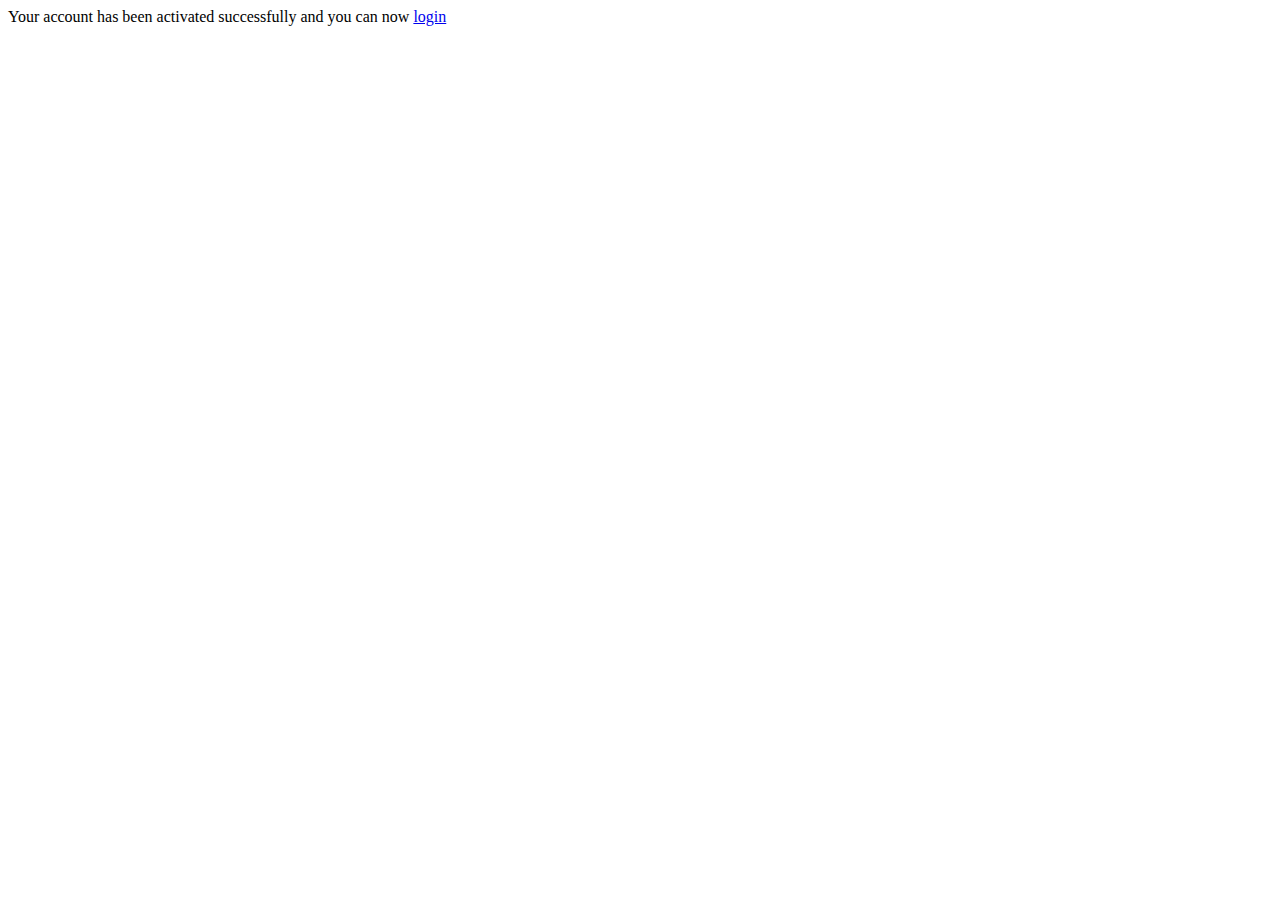
<file: src/main/resources/templates/auth/activated.html>
<!DOCTYPE html>
<html lang="en" xmlns:th="http://www.thymeleaf.org">
<head th:replace="~{layouts/main_layout :: head(title = 'Springit - User Activated')}">
</head>
<body>

    <nav th:replace="~{layouts/main_layout :: nav}"></nav>
    <div th:replace="~{layouts/main_layout :: jumbotron}"></div>

    <div class="container">

        <div class="row">
                <div class="col-md-3"></div>
                <div class="col-md-6 alert alert-success" role="alert">
                    Your account has been activated successfully and you can now <a href="#" th:href="@{/login}">login</a>
                </div>
            <div class="col-md-3"></div>
        </div>
    </div>

</body>
</html>
</file>
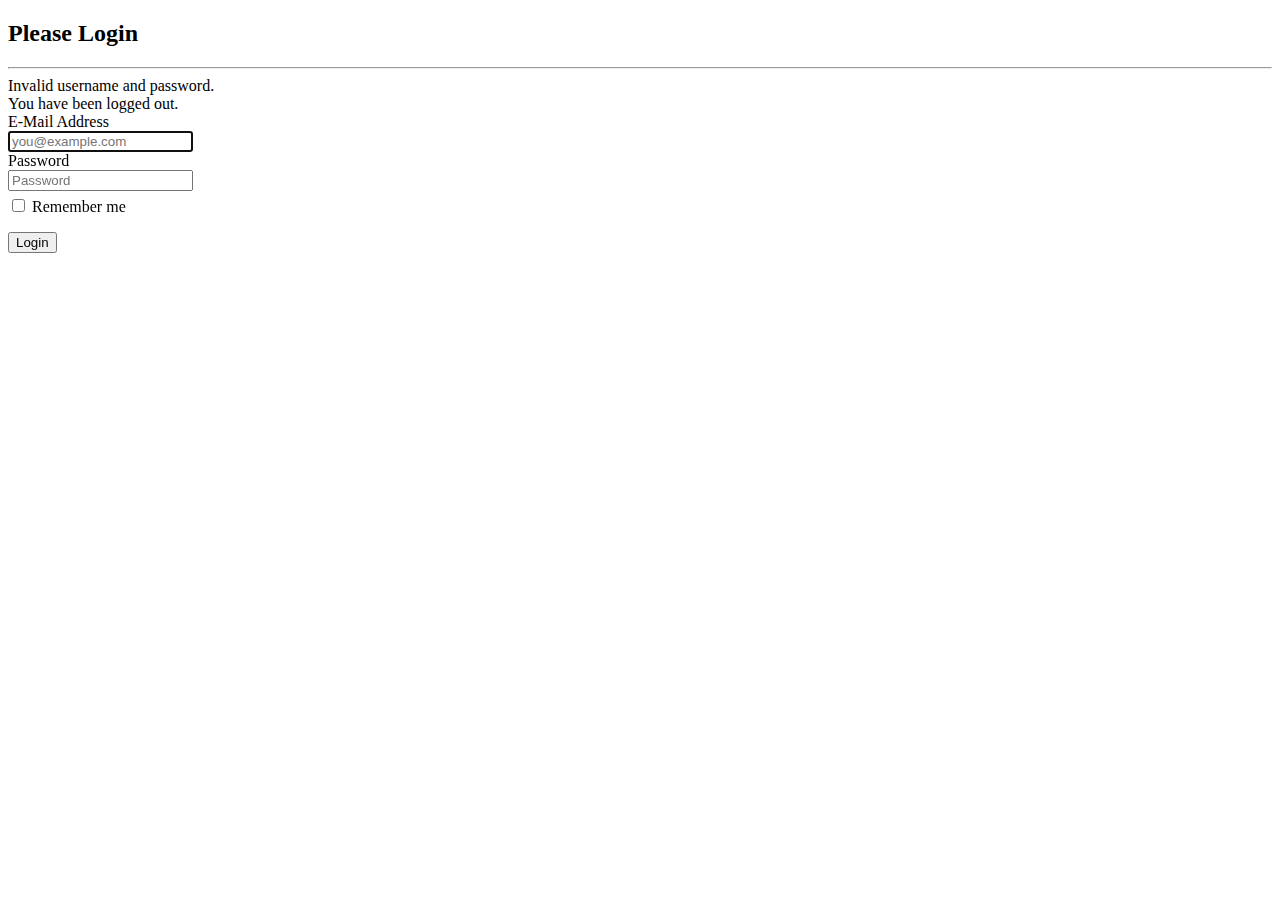
<file: src/main/resources/templates/auth/login.html>
<!DOCTYPE html>
<html lang="en" xmlns:th="http://www.thymeleaf.org">
<head th:replace="~{layouts/main_layout :: head(title = 'Springit - Login')}">
</head>
<body>

    <nav th:replace="~{layouts/main_layout :: nav}"></nav>
    <div th:replace="~{layouts/main_layout :: jumbotron}"></div>

    <div class="container">
        <!-- login -->
        <form class="form-horizontal" role="form" method="POST" th:action="@{/login}">
            <div class="row">
                <div class="col-md-3"></div>
                <div class="col-md-6">
                    <h2>Please Login</h2>
                    <hr>
                    <div class="alert alert-danger" th:if="${param.error != null}">
                        Invalid username and password.
                    </div>
                    <div class="alert alert-success" th:if="${param.logout != null}">
                        You have been logged out.
                    </div>
                </div>
                <div class="col-md-3"></div>
            </div>
            <div class="row">
                <div class="col-md-3"></div>
                <div class="col-md-6">
                    <div class="form-group has-danger">
                        <label class="sr-only" for="email">E-Mail Address</label>
                        <div class="input-group mb-2 mr-sm-2 mb-sm-0">
                            <div class="input-group-addon" style="width: 2.6rem"><i class="fa fa-at"></i></div>
                            <input type="text" name="email" class="form-control" id="email" placeholder="you@example.com" required autofocus>
                        </div>
                    </div>
                </div>
                <div class="col-md-3"></div>
            </div>
            <div class="row">
                <div class="col-md-3"></div>
                <div class="col-md-6">
                    <div class="form-group">
                        <label class="sr-only" for="password">Password</label>
                        <div class="input-group mb-2 mr-sm-2 mb-sm-0">
                            <div class="input-group-addon" style="width: 2.6rem"><i class="fa fa-key"></i></div>
                            <input type="password" name="password" class="form-control" id="password" placeholder="Password" required>
                        </div>
                    </div>
                </div>
                <div class="col-md-3"></div>
            </div>
            <div class="row">
                <div class="col-md-3"></div>
                <div class="col-md-6" style="padding-top: .35rem">
                    <div class="form-check mb-2 mr-sm-2 mb-sm-0">
                        <label class="form-check-label">
                            <input id="remember-me" name="remember-me" class="form-check-input" type="checkbox" >
                            <span style="padding-bottom: .15rem">Remember me</span>
                        </label>
                    </div>
                </div>
                <div class="col-md-3"></div>
            </div>
            <div class="row" style="padding-top: 1rem">
                <div class="col-md-3"></div>
                <div class="col-md-6">
                    <button type="submit" class="btn btn-success"><i class="fas fa-sign-in-alt"></i> Login</button>
                    <!-- <a class="btn btn-link" href="forgotPassword.html">Forgot Your Password?</a> -->
                </div>
                <div class="col-md-3"></div>
            </div>
        </form>

    </div>
</body>
</html>
</file>
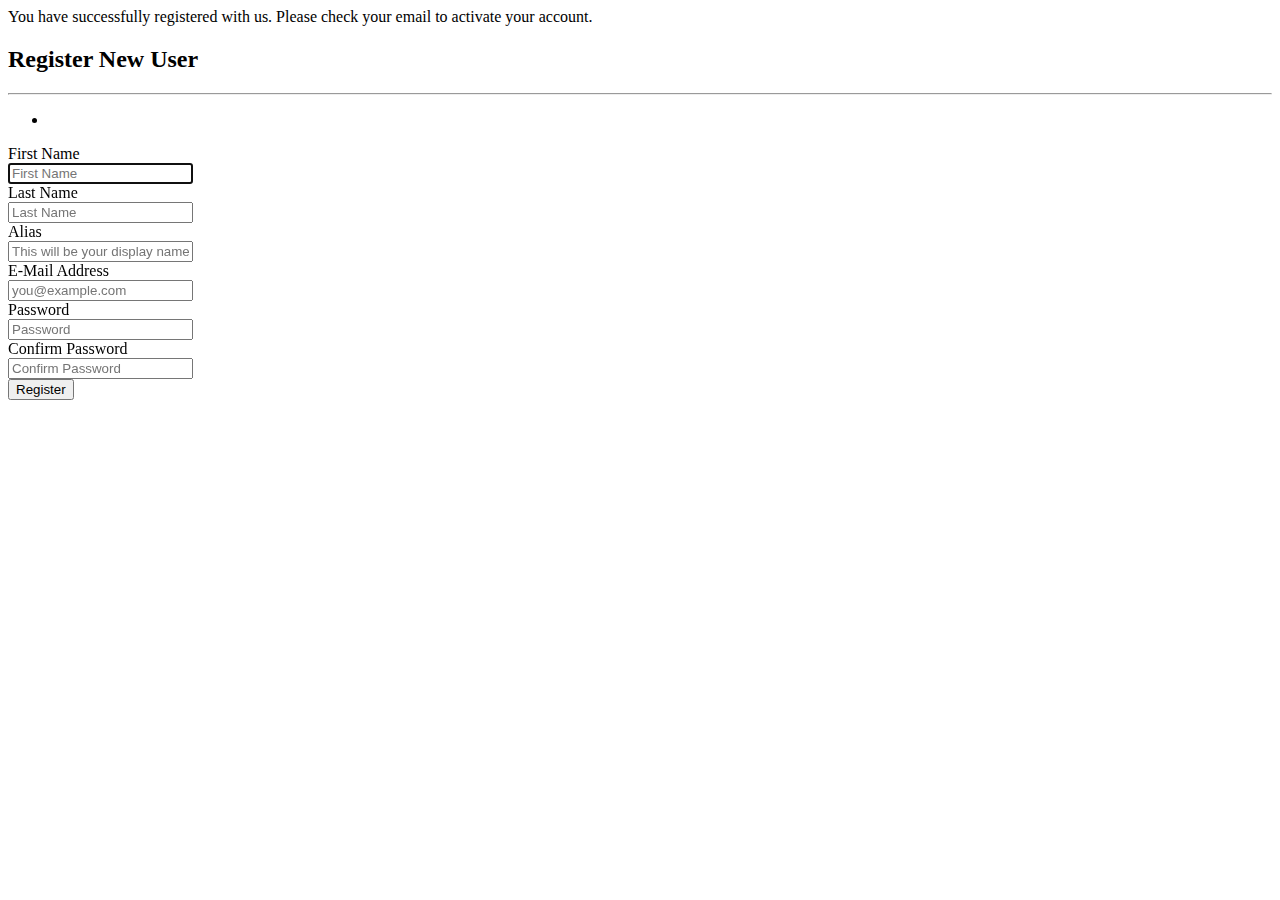
<file: src/main/resources/templates/auth/register.html>
<!DOCTYPE html>
<html lang="en" xmlns:th="http://www.thymeleaf.org"  xmlns:sec="http://www.thymeleaf.org/extras/spring-security">
<head th:replace="~{layouts/main_layout :: head(title = 'Springit - Register for an account')}">
</head>
<body>

    <nav th:replace="~{layouts/main_layout :: nav}"></nav>
    <div th:replace="~{layouts/main_layout :: jumbotron}"></div>

    <!-- User Registration successful -->
    <div class="row" th:if="${success}">
        <div class="col-md-3"></div>
        <div class="col-md-6 alert alert-success" role="alert" >
            You have successfully registered with us. Please check your email to activate your account.
        </div>
        <div class="col-md-3"></div>
    </div>


        <!-- User Registration form -->
    <form class="form-horizontal" role="form" method="POST" th:action="@{/register}" th:object="${user}" th:if="!${success}">
        <div class="row">
            <div class="col-md-3"></div>
            <div class="col-md-6">
                <h2>Register New User</h2>
                <hr>
            </div>
        </div>
        <div class="row" th:if="${validationErrors}">
            <div class="col-md-3"></div>
            <div class="col-md-6">
            <span class="text-danger align-middle">
                <ul th:each="error : ${validationErrors}">
                    <li th:text="${error.getDefaultMessage()}"></li>
                </ul>
            </span>
            </div>
        </div>
        <div class="row">
            <div class="col-md-3 field-label-responsive">
                <label for="first-name">First Name</label>
            </div>
            <div class="col-md-6">
                <div class="form-group">
                    <div class="input-group mb-2 mr-sm-2 mb-sm-0">
                        <div class="input-group-addon" style="width: 2.6rem"><i class="fa fa-user"></i></div>
                        <input type="text"
                               name="first-name"
                               class="form-control"
                               id="first-name"
                               placeholder="First Name"
                               th:field="*{firstName}"
                               required autofocus>
                    </div>
                </div>
            </div>
        </div>
        <div class="row">
            <div class="col-md-3 field-label-responsive">
                <label for="last-name">Last Name</label>
            </div>
            <div class="col-md-6">
                <div class="form-group">
                    <div class="input-group mb-2 mr-sm-2 mb-sm-0">
                        <div class="input-group-addon" style="width: 2.6rem"><i class="fa fa-user"></i></div>
                        <input type="text"
                               name="last-name"
                               class="form-control"
                               id="last-name"
                               placeholder="Last Name"
                               th:field="*{lastName}"
                               required autofocus>
                    </div>
                </div>
            </div>
        </div>
        <div class="row">
            <div class="col-md-3 field-label-responsive">
                <label for="alias">Alias</label>
            </div>
            <div class="col-md-6">
                <div class="form-group">
                    <div class="input-group mb-2 mr-sm-2 mb-sm-0">
                        <div class="input-group-addon" style="width: 2.6rem"><i class="fa fa-user"></i></div>
                        <input type="text"
                               name="alias"
                               class="form-control"
                               id="alias"
                               placeholder="This will be your display name on links & comments"
                               th:field="*{alias}"
                               required autofocus>
                    </div>
                </div>
            </div>
        </div>
        <div class="row">
            <div class="col-md-3 field-label-responsive">
                <label for="email">E-Mail Address</label>
            </div>
            <div class="col-md-6">
                <div class="form-group">
                    <div class="input-group mb-2 mr-sm-2 mb-sm-0">
                        <div class="input-group-addon" style="width: 2.6rem"><i class="fa fa-at"></i></div>
                        <input type="text"
                               name="email"
                               class="form-control"
                               id="email"
                               placeholder="you@example.com"
                               th:field="*{email}"
                               required autofocus>
                    </div>
                </div>
            </div>
        </div>
        <div class="row">
            <div class="col-md-3 field-label-responsive">
                <label for="password">Password</label>
            </div>
            <div class="col-md-6">
                <div class="form-group has-danger">
                    <div class="input-group mb-2 mr-sm-2 mb-sm-0">
                        <div class="input-group-addon" style="width: 2.6rem"><i class="fas fa-key"></i></div>
                        <input type="password"
                               name="password"
                               class="form-control"
                               id="password"
                               placeholder="Password"
                               th:field="*{password}"
                               required>
                    </div>
                </div>
            </div>
        </div>
        <div class="row">
            <div class="col-md-3 field-label-responsive">
                <label for="password">Confirm Password</label>
            </div>
            <div class="col-md-6">
                <div class="form-group">
                    <div class="input-group mb-2 mr-sm-2 mb-sm-0">
                        <div class="input-group-addon" style="width: 2.6rem">
                            <i class="fas fa-key"></i>
                        </div>
                        <input type="password"
                               name="confirmPassword"
                               class="form-control"
                               id="confirmPassword"
                               placeholder="Confirm Password"
                               th:field="*{confirmPassword}"
                               required>
                    </div>
                </div>
            </div>
        </div>
        <div class="row">
            <div class="col-md-3"></div>
            <div class="col-md-6">
                <button type="submit" class="btn btn-success"><i class="fa fa-user-plus"></i> Register</button>
            </div>
        </div>
    </form>

</body>

</html>
</file>
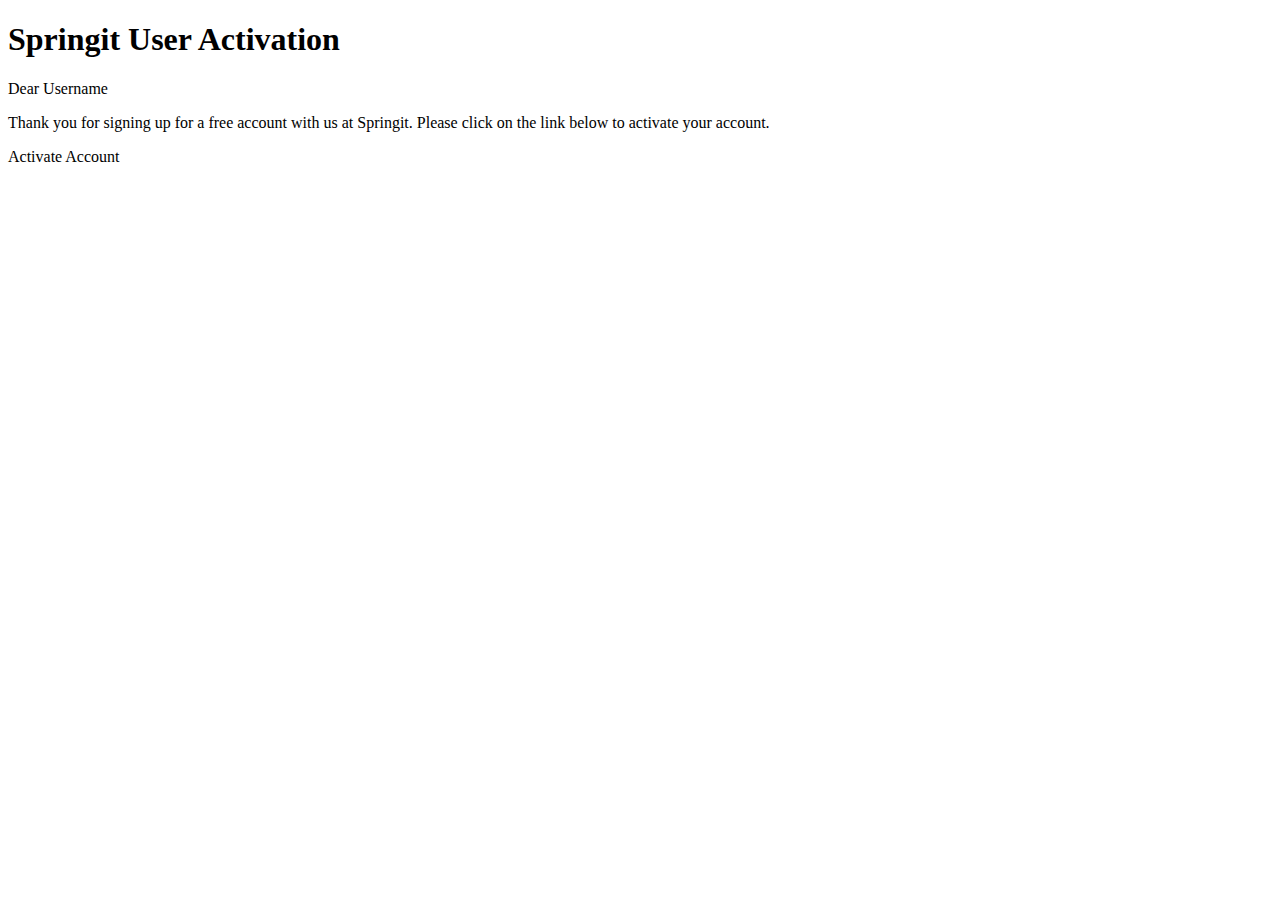
<file: src/main/resources/templates/email/activation.html>
<!DOCTYPE html>
<html lang="en" xmlns:th="http://www.thymeleaf.org">
<head>
    <meta http-equiv="Content-Type" content="text/html; charset=utf-8" />
    <meta name="viewport" content="width=device-width, initial-scale=1.0"/>
    <title>Your Message Subject or Title</title>
</head>
    <body>
        <h1>Springit User Activation</h1>
        <p th:text="|Dear ${user.getFullName()}|">Dear Username</p>
        <p>Thank you for signing up for a free account with us at Springit. Please click on the link below to activate your account.</p>
        <a th:href="${baseURL} + '/activate/' + ${user.getEmail()} + '/' + ${user.getActivationCode()}">Activate Account</a>
    </body>
</html>
</file>
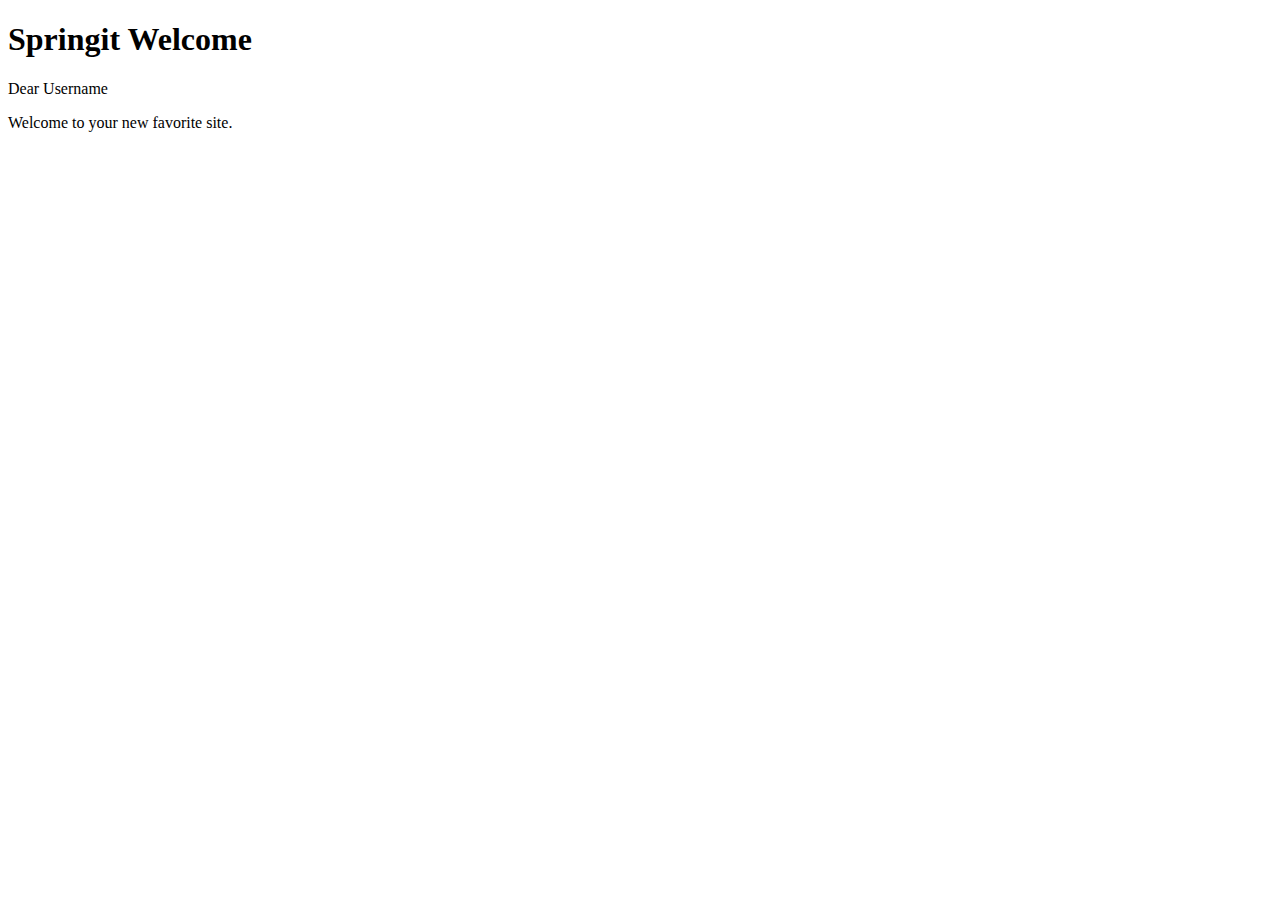
<file: src/main/resources/templates/email/welcome.html>
<!DOCTYPE html>
<html lang="en" xmlns:th="http://www.thymeleaf.org">
<head>
    <meta http-equiv="Content-Type" content="text/html; charset=utf-8" />
    <meta name="viewport" content="width=device-width, initial-scale=1.0"/>
    <title>Your Message Subject or Title</title>
</head>
<body>
<h1>Springit Welcome</h1>
<p th:text="|Dear ${user.getFullName()}|">Dear Username</p>
<p>Welcome to your new favorite site.</p>
</body>
</html>
</file>
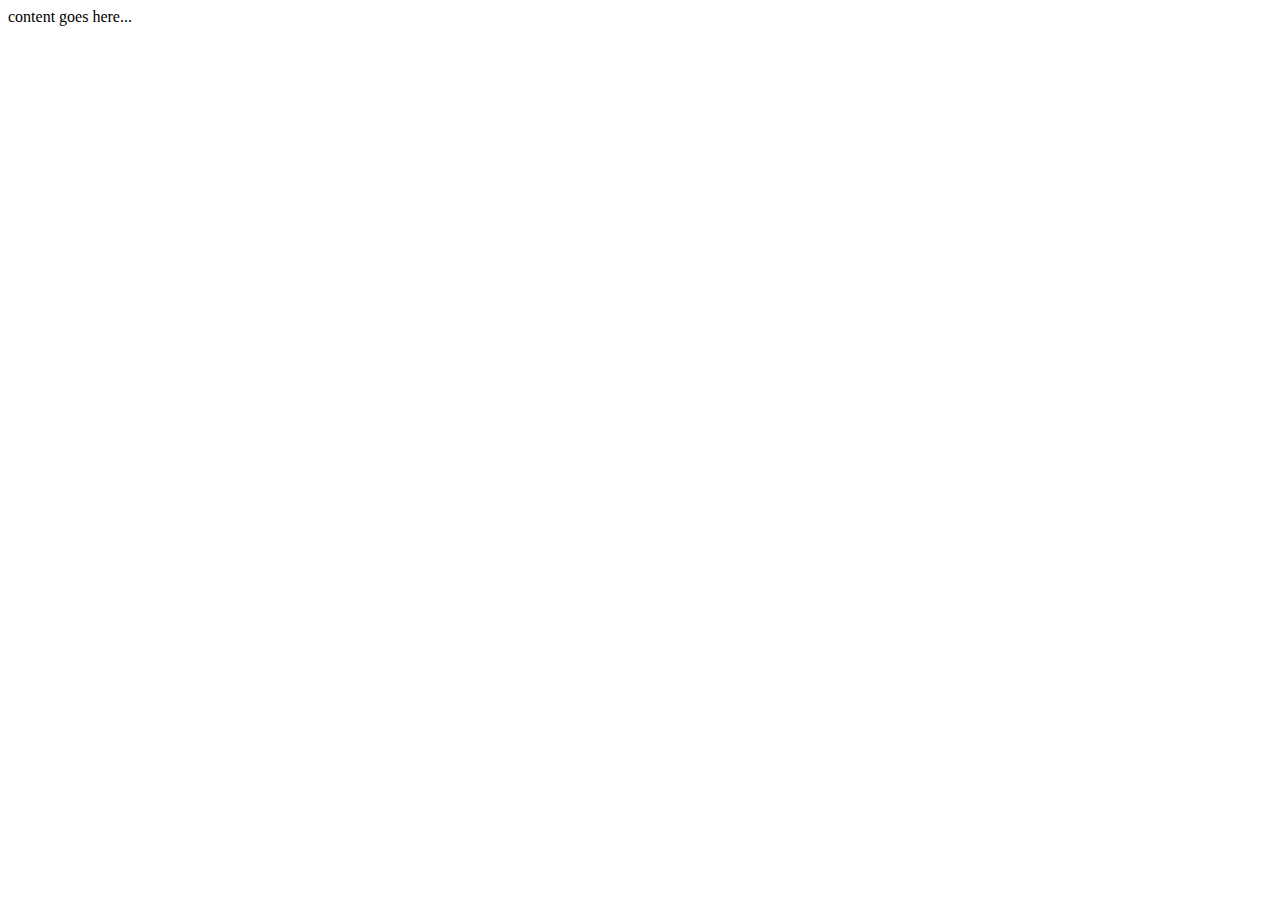
<file: src/main/resources/templates/layouts/new_page.html>
<!DOCTYPE html>
<html lang="en" xmlns:th="http://www.thymeleaf.org">
<head th:replace="~{layouts/main_layout :: head(title = 'Springit - Spring Boot Reddit Clone')}">
</head>
<body>
<nav th:replace="~{layouts/main_layout :: nav}"></nav>
<div th:replace="~{layouts/main_layout :: jumbotron}"></div>

    <div class="container">
        content goes here...

    </div>


</body>
</html>
</file>
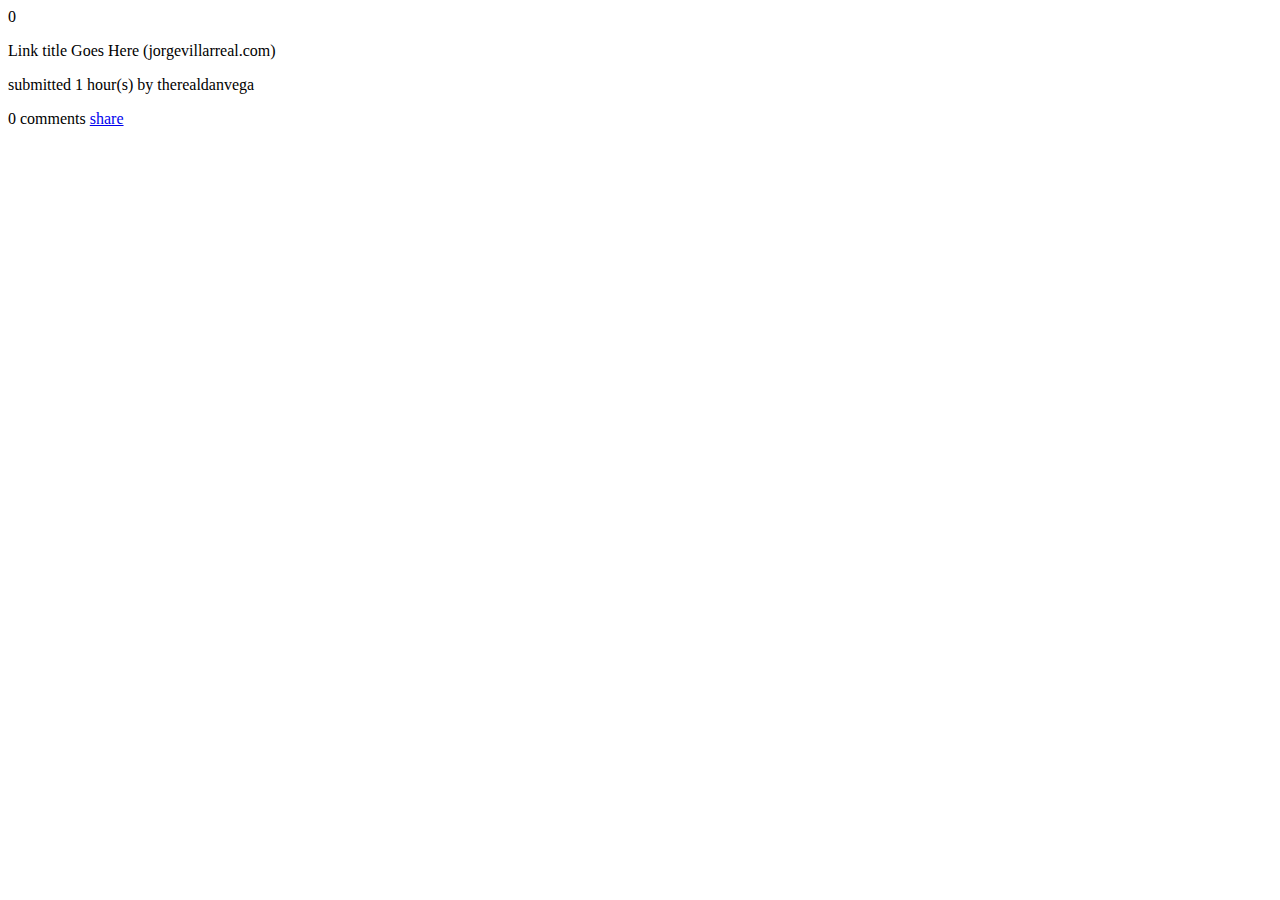
<file: src/main/resources/templates/link/list.html>
<!DOCTYPE html>
<html lang="en" xmlns:th="http://www.thymeleaf.org" xmlns:sec="http://www.thymeleaf.org/extras/spring-security">
<head th:replace="~{layouts/main_layout :: head(title = 'Springit - Spring Boot Reddit Clone')}">
</head>
<body>

    <nav th:replace="~{layouts/main_layout :: nav}"></nav>
    <div th:replace="~{layouts/main_layout :: jumbotron}"></div>

        <!-- links -->
        <div class="row link" th:each="link : ${links}" style="margin:auto;">
            <div class="col-1">
                <div><a href="" class="upvote" th:data-id="${link.id}"><i class="fas fa-arrow-up"></i></a></div>
                <div><span th:id="|votecount-${link.id}|" class="votecount" th:text="${link.getVoteCount()}">0</span></div>
                <div><a href="" class="downvote" th:data-id="${link.id}" th:disabled="true"><i class="fas fa-arrow-down"></i></a></div>
            </div>
            <div class="col-11">
                <p class="title">
                    <a class="title " th:href="@{'/link/' + ${link.id}}" th:text="${link.title}">
                        Link title Goes Here
                    </a>
                    <span class="domain">(<a th:href="${link.url}" th:text="${link.getDomainName()}" target="_blank">jorgevillarreal.com</a>)</span>
                </p>
                <p class="tagline ">submitted
                    <time th:title="${link.getCreationDate()}" th:datetime="${link.getCreationDate()}" class="live-timestamp" th:text="${link.getPrettyTime()}">1 hour(s)</time> by
                    <a th:href="@{'/u/' +${link.getUser().getAlias()}}" class="author" th:text="${link.getUser().getAlias()}">therealdanvega</a>
                </p>
                <p>
                    <a th:href="@{'/link/' + ${link.id} + '#comments'}" class="comments" th:text="|${link.getComments().size()} comments|"><i class="fas fa-comments"></i> 0 comments</a>
                    <a href="/" class="share"><i class="fas fa-share-square"></i> share</a>
                </p>
            </div>
        </div>

    <script sec:authorize="isFullyAuthenticated()">
        const allvotes = document.querySelectorAll(".upvote, .downvote");
        for(let i=0; i<allvotes.length; i++) {
            let className = allvotes[i].className;
            allvotes[i].addEventListener('click', function (event) {
                const direction = className === 'upvote' ? 1 : -1;
                const linkID = this.getAttribute("data-id");
                const voteSum = document.getElementById('votecount-' + linkID);
                const voteSumValue = voteSum.innerHTML;
                fetch(`http://localhost:8080/vote/link/${linkID}/direction/${direction}/votecount/${voteSumValue}`)
                    .then(response => response.json())
                    .then(data => voteSum.innerHTML = data)
                    .catch(err => console.error(err));
            });
        }
    </script>

</body>

</html>
</file>
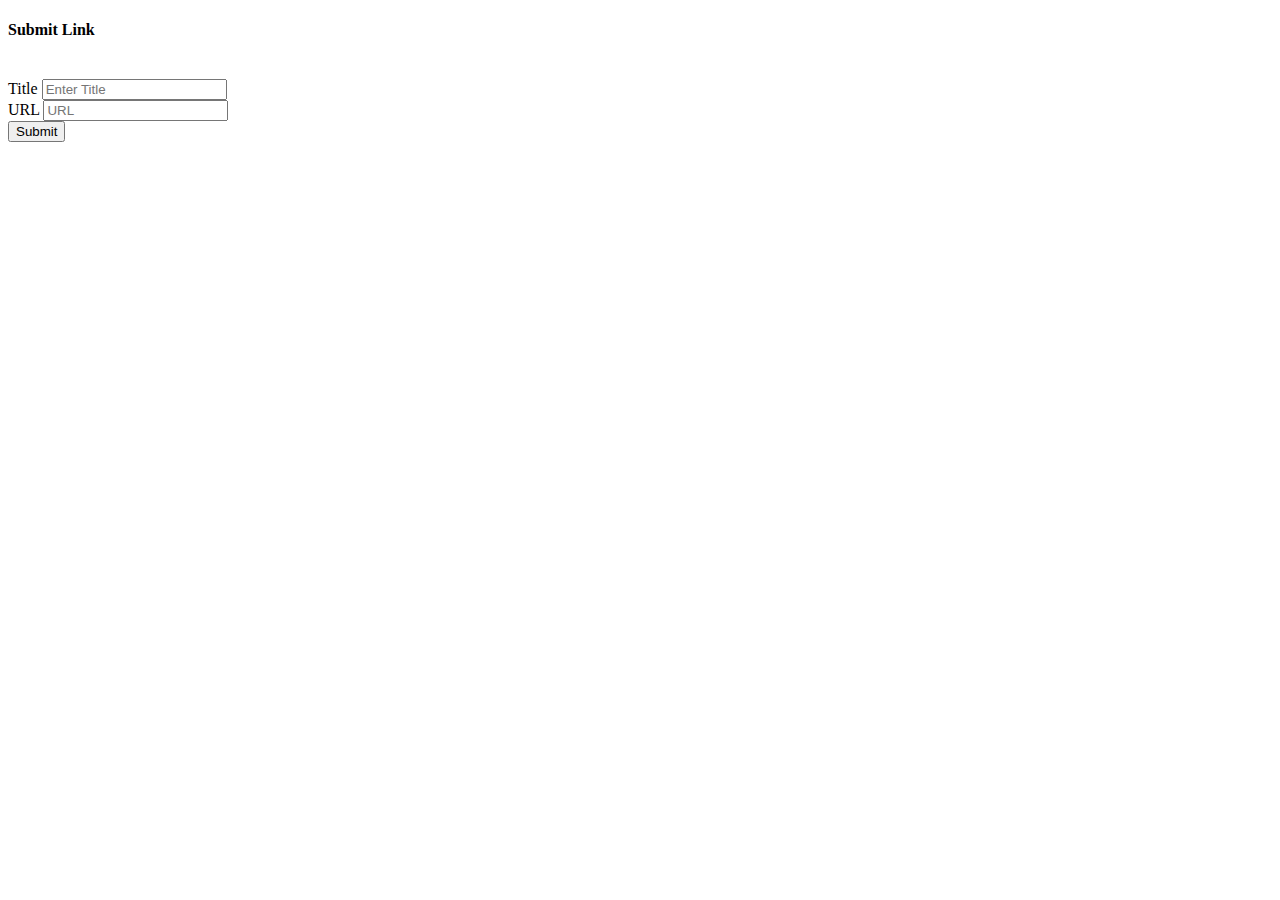
<file: src/main/resources/templates/link/submit.html>
<!DOCTYPE html>
<html lang="en" xmlns:th="http://www.thymeleaf.org">
<head th:replace="~{layouts/main_layout :: head(title='Springit - Spring Boot Reddit Clone')}">
</head>
<body>

<nav th:replace="~{layouts/main_layout :: nav}"></nav>
<div th:replace="~{layouts/main_layout :: jumbotron}"></div>

<div class="container">

    <div class="row">
        <div class="col-md-3"></div>
        <div class="col-md-6">
            <h4>Submit Link</h4>
            <br/>
            <form id="frmAddLink" method="POST" th:action="@{/link/submit}" th:object="${link}">
                <div class="form-group">
                    <label for="title">Title</label>
                    <input type="text"
                           class="form-control"
                           id="title"
                           placeholder="Enter Title"
                           required="required"
                           th:field="*{title}">
                    <small th:errors="*{title}" style="color:red;"></small>
                </div>
                <div class="form-group">
                    <label for="url">URL</label>
                    <input type="url" class="form-control" id="url" placeholder="URL" required="required"
                           th:field="*{url}">
                    <small th:errors="*{url}" style="color:red;"></small>
                </div>
                <button type="submit" class="btn btn-primary">Submit</button>
            </form>
        </div>
        <div class="col-md-3"></div>
    </div>

</div>

</body>

</html>
</file>
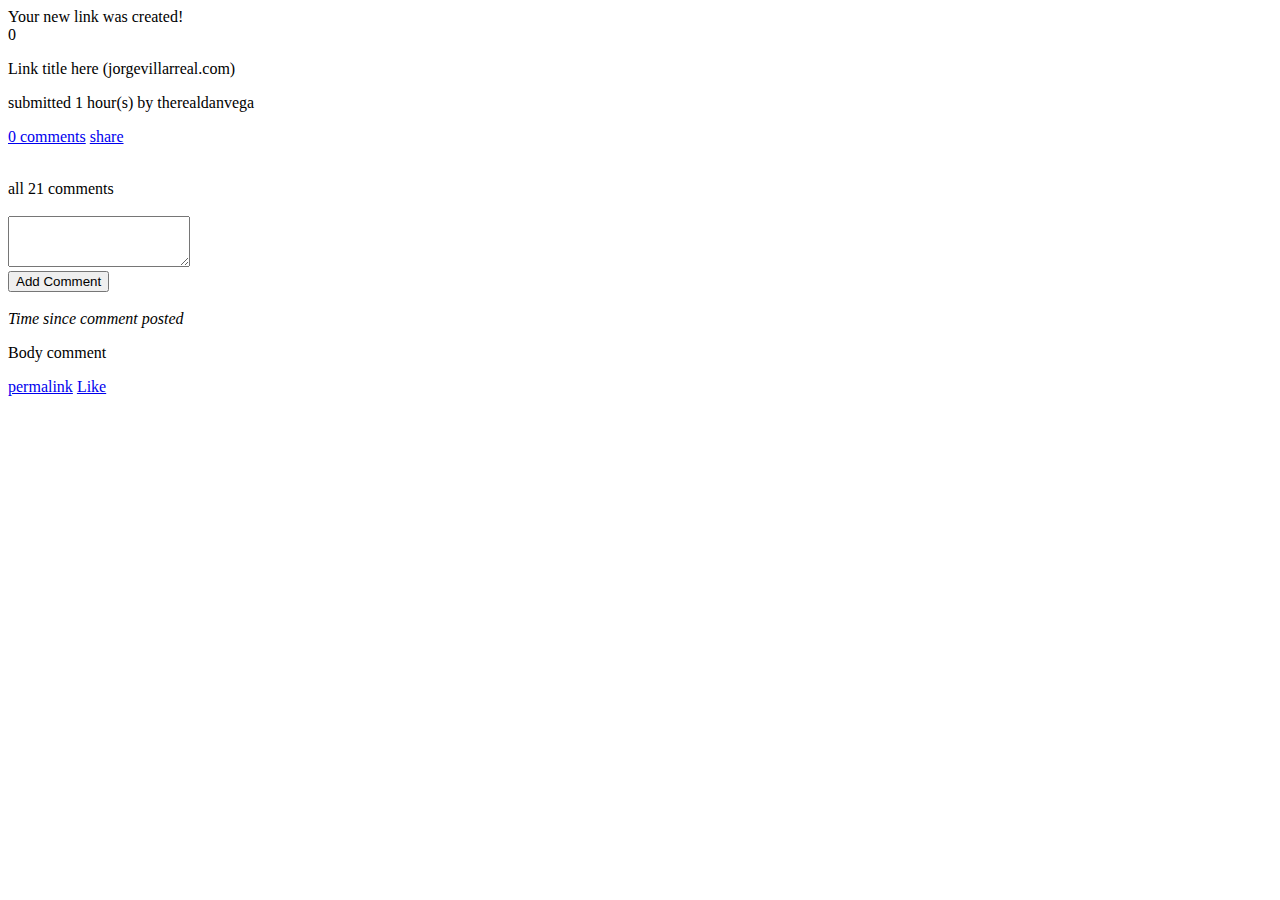
<file: src/main/resources/templates/link/view.html>
<!DOCTYPE html>
<html lang="en" xmlns:th="http://www.thymeleaf.org" xmlns:sec="http://www.thymeleaf.org/extras/spring-security">
<head th:replace="~{layouts/main_layout :: head(title = 'Springit - Spring Boot 2 Reddit Clone')}">
</head>
<body>

    <nav th:replace="~{layouts/main_layout :: nav}"></nav>
    <nav th:replace="~{layouts/main_layout :: jumbotron}"></nav>


    <div class="alert alert-success" role="alert" th:if="${success}">
        Your new link was created!
    </div>

    <!-- link -->
    <div class="row link">
        <div class="col-1">
            <div><a href="" class="upvote" th:data-id="${link.id}"><i class="fas fa-arrow-up"></i></a></div>
            <div><span th:id="|votecount-${link.id}|" class="votecount" th:text="${link.getVoteCount()}">0</span></div>
            <div><a href="" class="downvote" th:data-id="${link.id}" th:disabled="true"><i class="fas fa-arrow-down"></i></a></div>
        </div>
        <div class="col-11">
            <p class="title">
                <a class="title " th:href="${link.url}" th:text="${link.title}" target="_blank">
                    Link title here
                </a>
                <span class="domain">(<a th:href="${link.url}" th:text="${link.getDomainName()}" target="_blank">jorgevillarreal.com</a>)</span>
            </p>
            <p class="tagline ">submitted
                <time th:title="${link.getCreationDate()}" th:datetime="${link.getCreationDate()}" class="live-timestamp" th:text="${link.getPrettyTime()}">1 hour(s)</time> by
                <a th:href="@{'/u/' +${link.getUser().getAlias()}}" class="author" th:text="${link.getUser().getAlias()}">therealdanvega</a>
                <span class="userattrs"></span>
            </p>
            <p><a th:href="${link.url}" th:text="${link.url}" target="_blank"></a></p>
            <p>
                <a href="/" class="comments" th:text="|${link.getComments().size()} comments|"><i class="fas fa-comments"></i> 0 comments</a>
                <a href="#" class="share"><i class="fas fa-share-square"></i> share</a>
            </p>
        </div>
    </div>


    <div class="comments">
        <div class="row header">
            <div class="col-1">&nbsp;</div>
            <div class="col-11 title" th:text="|all ${link.getComments().size()} comments|">
                all 21 comments
            </div>
        </div>

        <!-- link add comment -->
        <div class="row addcomment" sec:authorize="hasRole('ROLE_USER')">
            <div class="col-1">&nbsp</div>
            <div class="col-11">
                <form id="frmAddComment" method="POST" th:action="@{'/link/' + ${link.id} + '/addComment'}" th:object="${comment}">
                    <div class="form-group">
                        <textarea class="form-control" id="comment" rows="3" th:field="*{body}"></textarea>
                    </div>
                    <button type="submit" class="btn btn-primary">Add Comment</button>
                </form>
            </div>
        </div>

        <!-- link comments -->
        <div class="row comment" th:each="comment : ${link.getComments()}">
            <div class="col-1">&nbsp</div>
            <div class="col-11">
                <span><a href="#" th:text="${comment.getCreatedBy()}"><i class="far fa-user"></i></a></span>
                <span th:text="${comment.getPrettyTime()}"><i class="far fa-clock" >Time since comment posted</i></span>
                <p class="body" th:text="${comment.getBody()}">Body comment</p>
                <a href="#" class="permalink"><i class="fas fa-link"></i> permalink</a>
                <a href="#" class="like"><i class="far fa-thumbs-up"></i> Like</a>
            </div>
        </div>

    </div>


</body>
</html>
</file>
